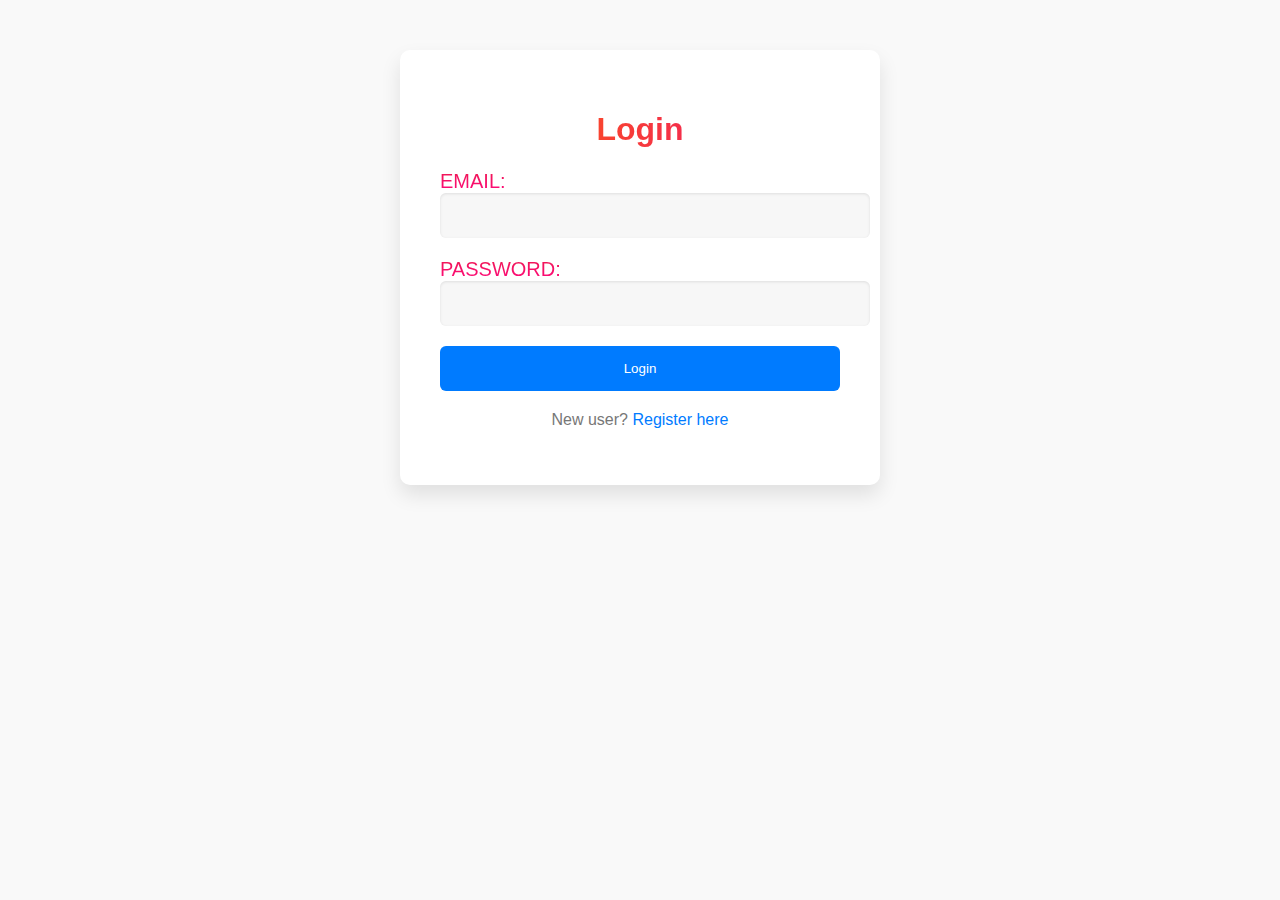
<file: login.html>
<!DOCTYPE html>
<html>
<head>
    <title>Login</title>
    <link rel="stylesheet" type="text/css" href="style.css">
</head>
<body>
    <div class="container">
        <h1>Login</h1>
        <form>
            <label for="email">Email:</label><br>
            <input type="email" id="email" name="email"><br>
            <label for="password">Password:</label><br>
            <input type="password" id="password" name="password"><br>
            <input type="submit" value="Login">
        </form>
        <p>New user? <a href="signup.html">Register here</a></p>
    </div>
    </div>
</body>
</html>
</file>
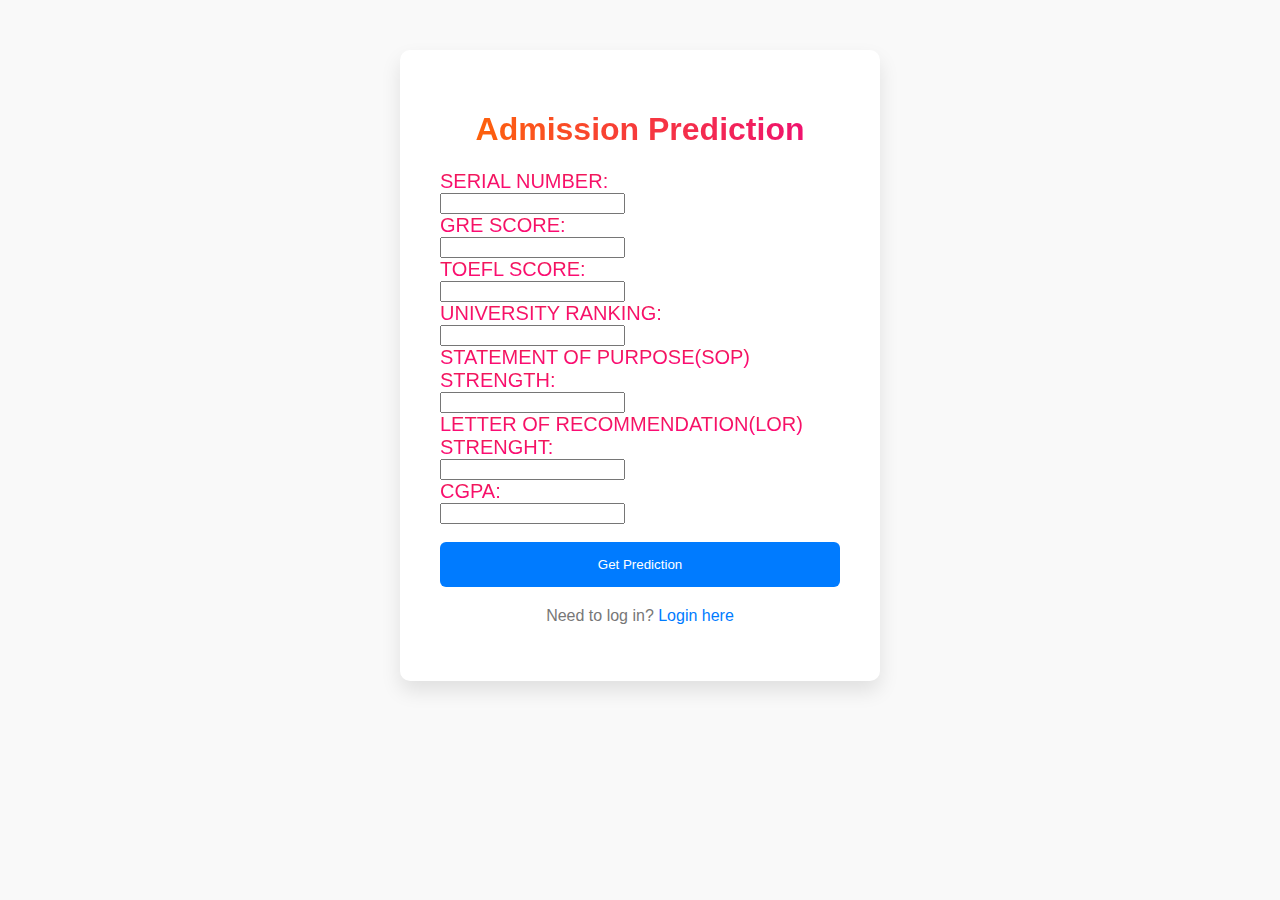
<file: prediction.html>
<!DOCTYPE html>
<html>
<head>
    <title>Prediction</title>
    <link rel="stylesheet" type="text/css" href="style.css">
</head>
<body>
    <div class="container">
        <h1>Admission Prediction</h1>
        <form>
            <label for="slno">Serial Number:</label><br>
            <input type="number" id="slno" name="slno"><br>
            <label for="gre">GRE Score:</label><br>
            <input type="number" id="gre" name="gre"><br>
            <label for="toefl">TOEFL Score:</label><br>
            <input type="number" id="toefl" name="toefl"><br>
            <label for="unirank">University Ranking:</label><br>
            <input type="number" id="unirank" name="unirank"><br>
            <label for="sop">Statement of Purpose(SOP) Strength:</label><br>
            <input type="number" id="sop" name="sop"><br>
            <label for="lor">Letter of Recommendation(LOR) Strenght:</label><br>
            <input type="number" id="lor" name="lor"><br>
            <label for="cgpa">CGPA:</label><br>
            <input type="number" id="cgpa" name="cgpa"><br><br>
            <input type="submit" value="Get Prediction">
        </form>
        <p>Need to log in? <a href="login.html">Login here</a></p>
    </div>
</body>
</html>
</file>
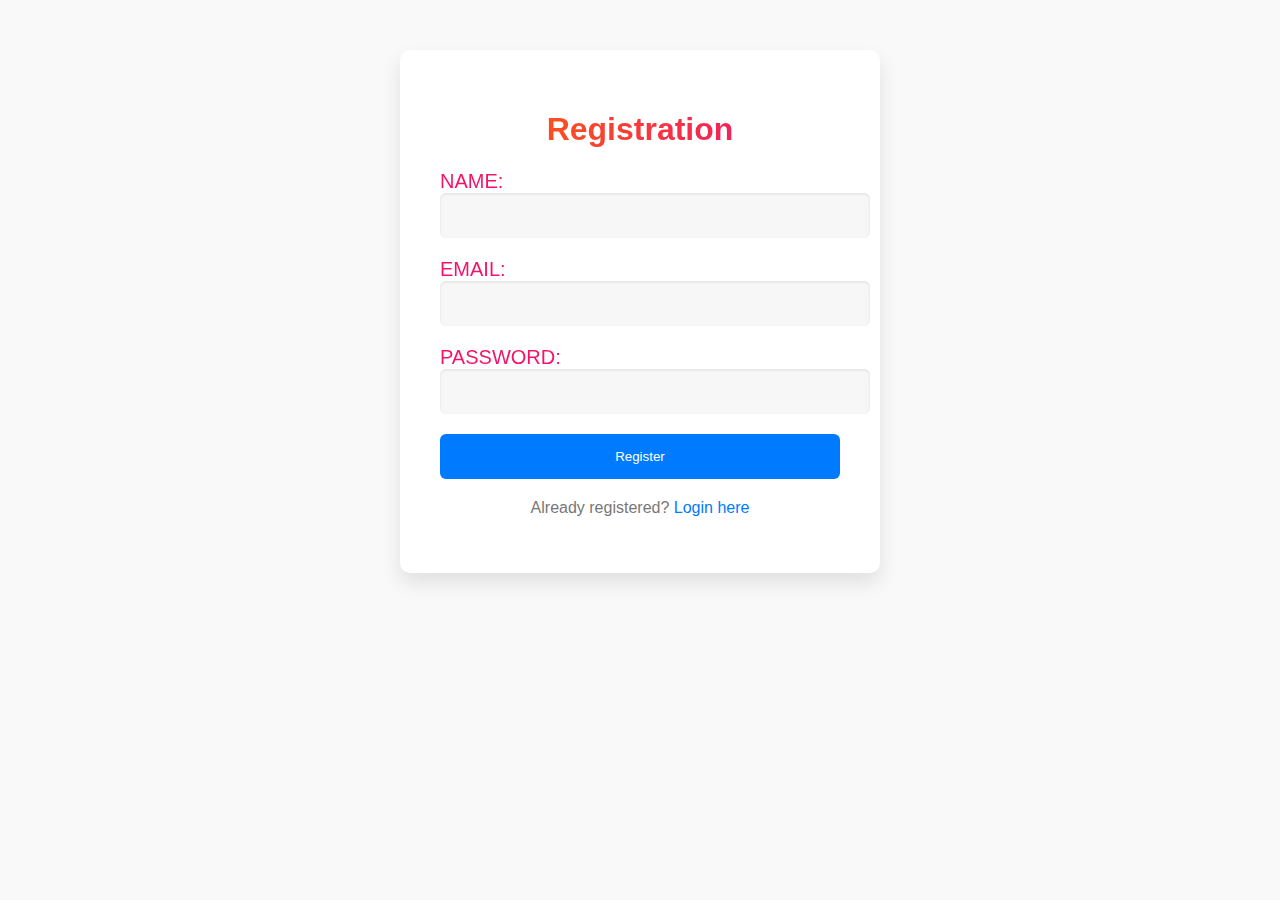
<file: signup.html>
<!DOCTYPE html>
<html>
<head>
    <title>Registration</title>
    <link rel="stylesheet" type="text/css" href="style.css">
</head>
<body>
    <div class="container">
        <h1>Registration</h1>
        <form>
            <label for="name">Name:</label><br>
            <input type="text" id="name" name="name"><br>
            <label for="email">Email:</label><br>
            <input type="email" id="email" name="email"><br>
            <label for="password">Password:</label><br>
            <input type="password" id="password" name="password"><br>
            <input type="submit" value="Register">
        </form>
        <p>Already registered? <a href="login.html">Login here</a></p>
    </div>
</body>
</html>
</file>
<file: style.css>
body {
  font-family: 'Segoe UI', Tahoma, Geneva, Verdana, sans-serif;
  background-color: #f9f9f9;
  margin: 0;
  padding: 0;
}

.container {
  width: 400px;
  margin: 50px auto;
  background-color: #fff;
  padding: 40px;
  border-radius: 10px;
  box-shadow: 0 10px 20px rgba(0, 0, 0, 0.1);
}

h1 {
  text-align: center;
  background: #ee0979; /* fallback for old browsers */
  background: -webkit-linear-gradient(
    to right,
    #ff6a00,
    #ee0979
  ); /* Chrome 10-25, Safari 5.1-6 */
  background: linear-gradient(
    to right,
    #ff6a00,
    #ee0979
  ); /* W3C, IE 10+/ Edge, Firefox 16+, Chrome 26+, Opera 12+, Safari 7+ */
  background-size: 100%;
  -webkit-background-clip: text;
  -moz-background-clip: text;
  -webkit-text-fill-color: transparent;
  -mo-text-fill-color: transparent;
}

form {
  margin-top: 20px;
}

label {
  font-size: 20px;
  background-color: #fe3b6f;
  background-image: linear-gradient(to top, #ff087b 0%, #ed1a52 100%);
  background-size: 100%;
  -webkit-background-clip: text;
  -moz-background-clip: text;
  -webkit-text-fill-color: transparent;
  -moz-text-fill-color: transparent;
  text-transform: uppercase;
  margin-bottom: 32px;
}

input[type="text"],
input[type="email"],
input[type="password"] {
  width: 100%;
  padding: 15px;
  margin-bottom: 20px;
  border: none;
  border-radius: 6px;
  background-color: #f7f7f7;
  box-shadow: inset 0 1px 3px rgba(0, 0, 0, 0.1);
  transition: background-color 0.3s ease;
}

input[type="text"]:focus,
input[type="email"]:focus,
input[type="password"]:focus {
  background-color: #ebebeb;
}

input[type="submit"] {
  width: 100%;
  padding: 15px;
  background-color: #007bff;
  color: #fff;
  border: none;
  border-radius: 6px;
  cursor: pointer;
  transition: background-color 0.3s ease;
}

input[type="submit"]:hover {
  background-color: #0056b3;
}

p {
  text-align: center;
  margin-top: 20px;
  color: #777;
}

a {
  color: #007bff;
  text-decoration: none;
}

a:hover {
  text-decoration: underline;
}
</file>
